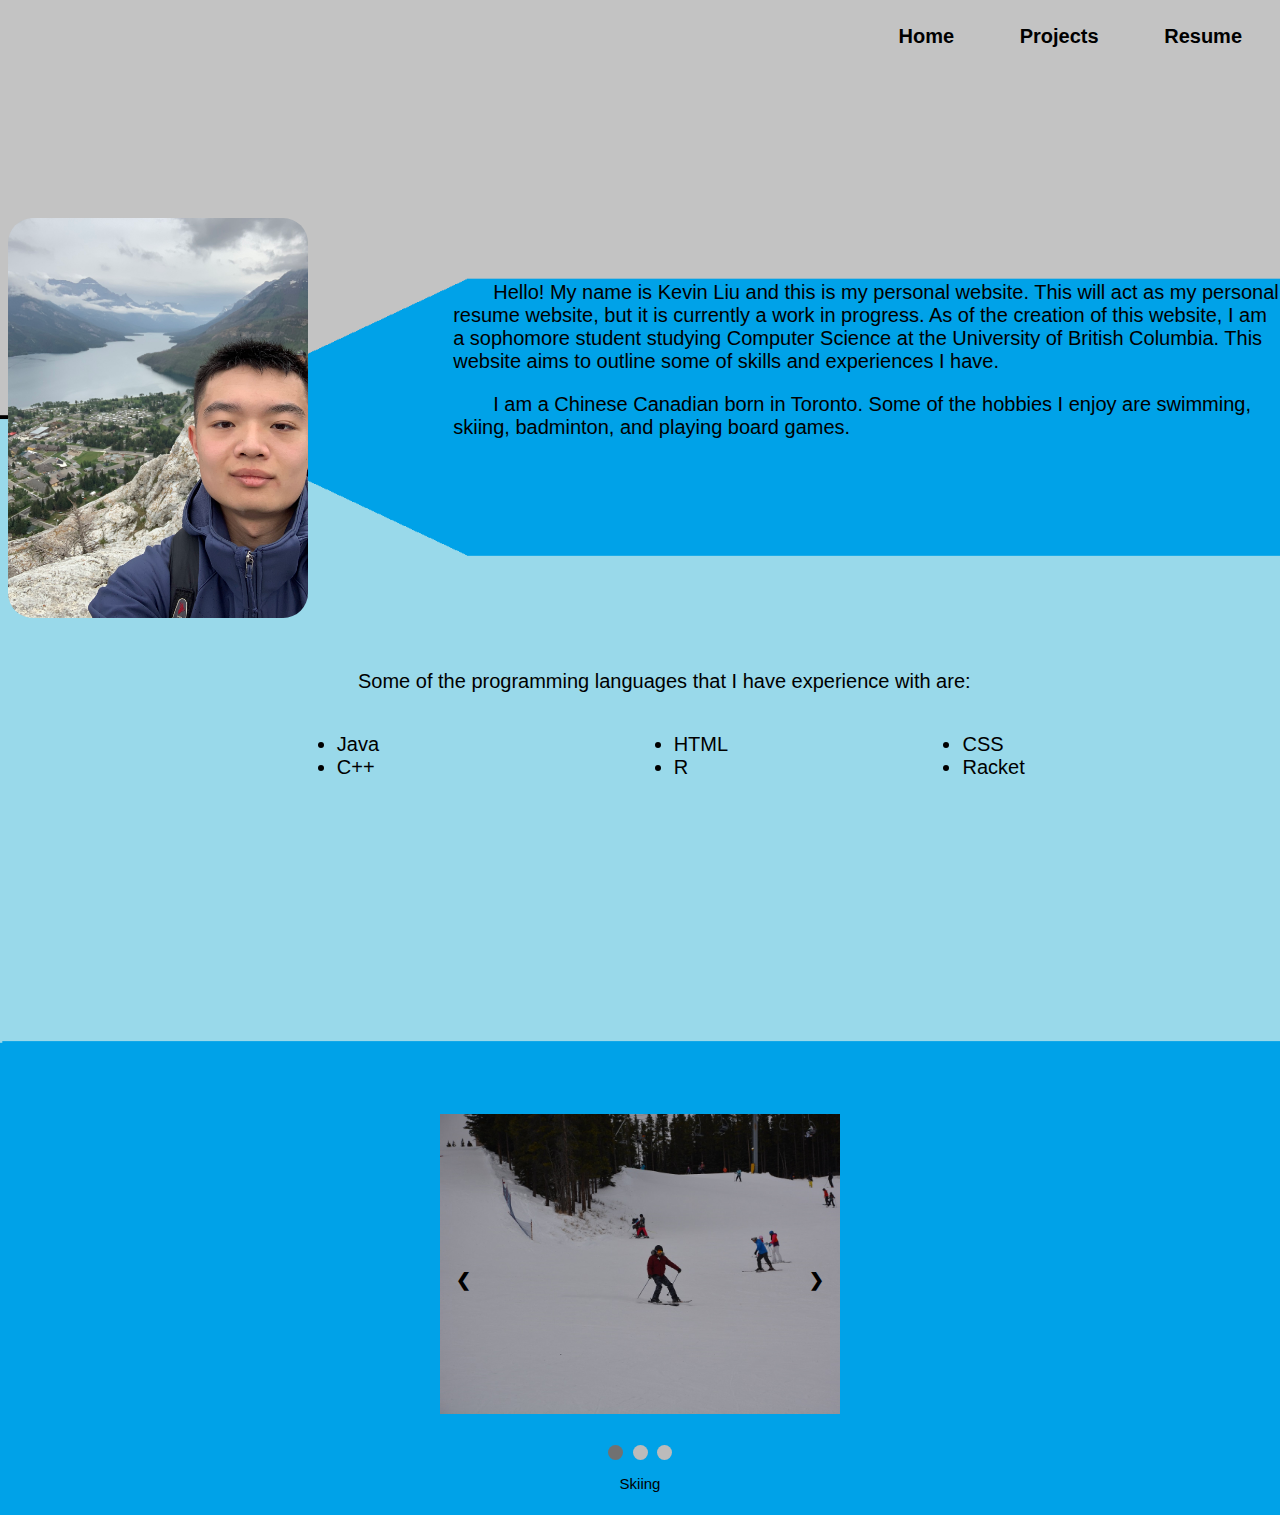
<file: index.htm>
<!DOCTYPE html>
<html lang="en">
	<head>
		<meta charset="utf-8">
		<link href="styles.css" rel="stylesheet">
		<title>Kevin Liu</title>
	</head>
	<body>
		<header>
			<h2>
				<a href="?" target="_blank" rel="noreferrer">Home</a>
				<a href="https://github.com/Kevin-L90?tab=repositories" target="_blank" rel="noreferrer">Projects</a>
				<a href="Resume.pdf" target="_blank" rel="noreferrer">Resume</a>
			</h2>
		</header>
		<div class="About-Me">
			<img id="Portrait" src="Portrait.jpg">
			<p id="About-Me">Hello! My name is Kevin Liu and this is my personal website.
					This will act as my personal resume website, but it is currently a work in progress.
					As of the creation of this website,
					 I am a sophomore student studying Computer Science at the University of British Columbia.
					This website aims to outline some of skills and experiences I have.
			</p>
			<p style="margin-left: 35%;margin-top: 20px;text-indent: 40px;">
				I am a Chinese Canadian born in Toronto.
				Some of the hobbies I enjoy are swimming, skiing, badminton, and playing board games.
			</p>
		</div>
		<div class="Slideshow">
			<div class="Slide fade">
				<img src="img/1.jpg" style="width:100%">
				<div class="text">Skiing</div>
			</div>
			<div class="Slide fade">
				<img src="img/2.jpg" style="width:100%">
				<div class="text">Building a snowman</div>
			</div>
			<div class="Slide fade">
				<img src="img/3.jpg" style="width:100%">
				<div class="text">Swim meet</div>
			</div>
			<br>
			<div style="text-align:center">
			  <span class="dot" onclick="currentSlide(1)"></span>
			  <span class="dot" onclick="currentSlide(2)"></span>
			  <span class="dot" onclick="currentSlide(3)"></span>
			</div>
			<a class="prev" onclick="plusSlides(-1)">&#10094;</a>
  		<a class="next" onclick="plusSlides(1)">&#10095;</a>
		</div>
		<div class="Plang">
			<p id="Plang-top">Some of the programming languages that I have experience with are:</p>
			<ul id="R1">
				<li>Java</li>
				<li>C++</li>
			</ul>
			<ul id="R2">
				<li>HTML</li>
				<li>R</li>
			</ul>
			<ul id="R3">
				<li>CSS</li>
				<li>Racket</li>
			</ul>
		</div>
		<script>
			var slideIndex = 1;
			showSlides(slideIndex);


			function plusSlides(n) {
			  showSlides(slideIndex += n);
			}


			function currentSlide(n) {
			  showSlides(slideIndex = n);
			}

			function showSlides(n) {
			  var i;
			  var slides = document.getElementsByClassName("Slide");
			  var dots = document.getElementsByClassName("dot");
			  if (n > slides.length) {slideIndex = 1}
			  if (n < 1) {slideIndex = slides.length}
			  for (i = 0; i < slides.length; i++) {
			      slides[i].style.display = "none";
			  }
			  for (i = 0; i < dots.length; i++) {
			      dots[i].className = dots[i].className.replace(" active", "");
			  }
			  slides[slideIndex-1].style.display = "block";
			  dots[slideIndex-1].className += " active";
			}
		</script>
	</body>
</html>
</file>
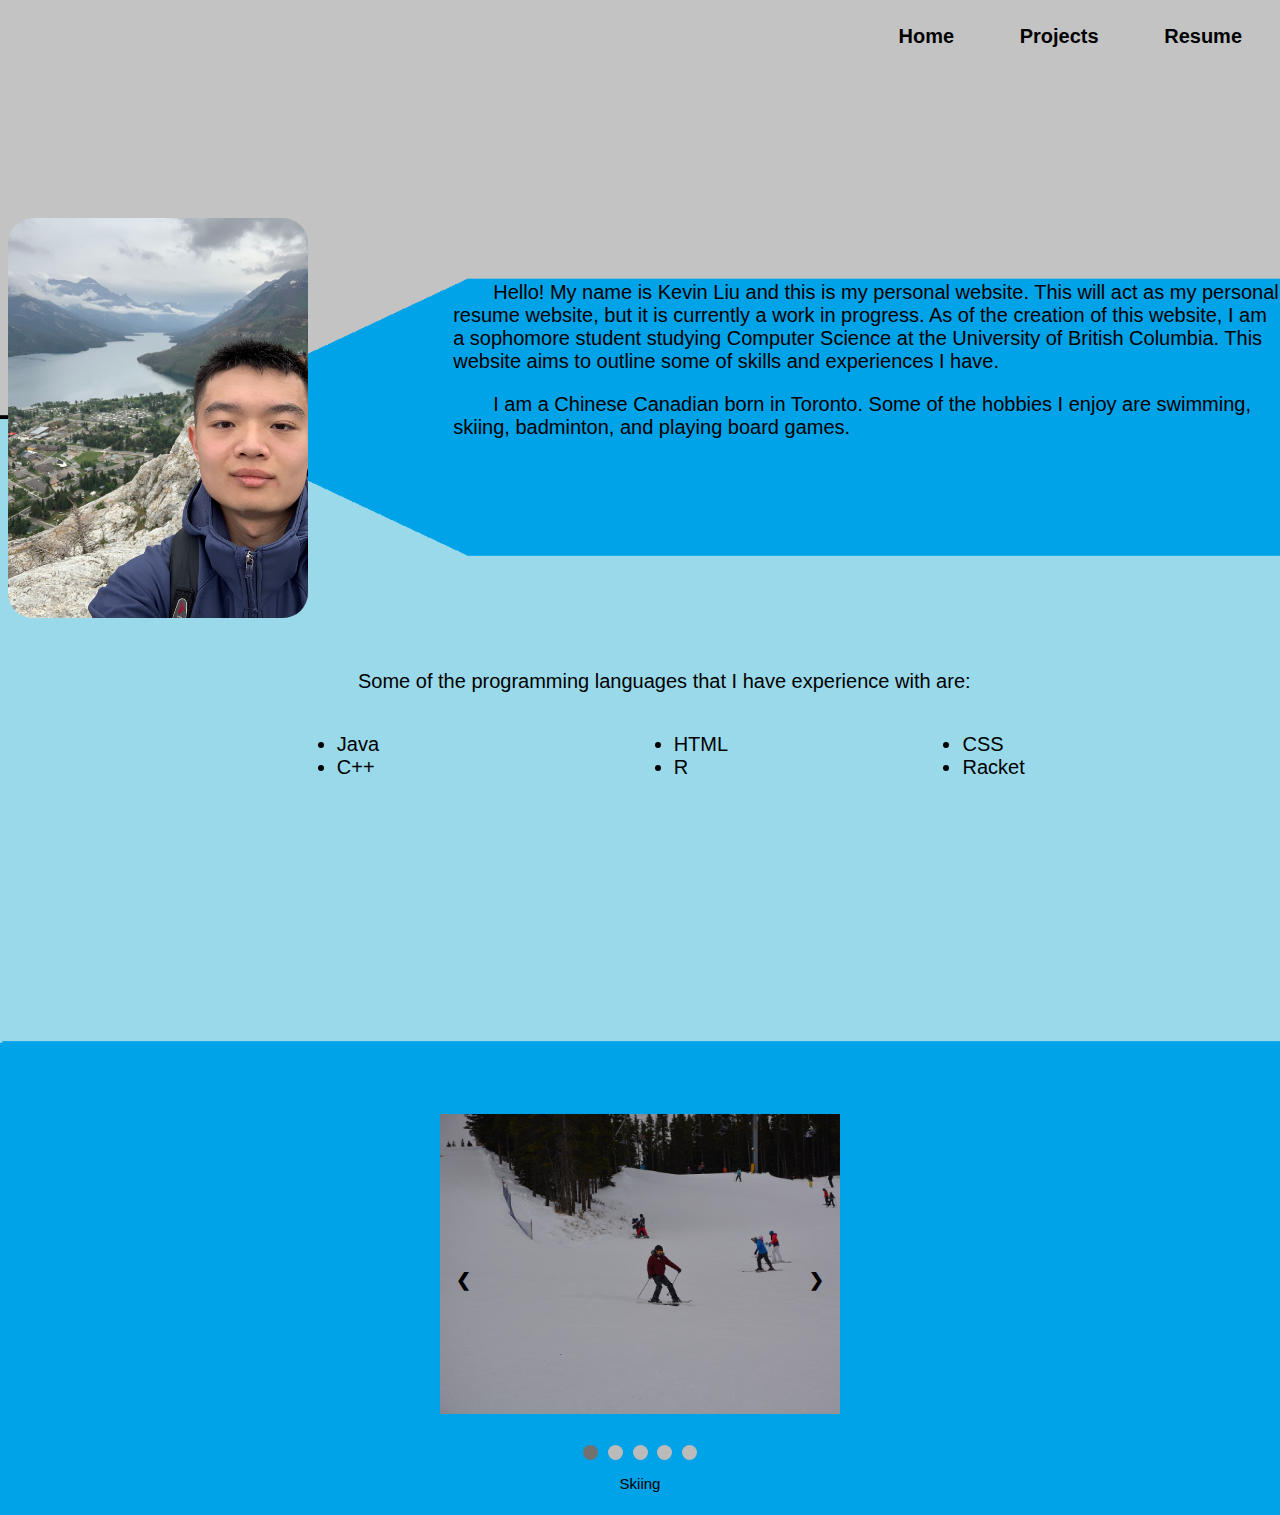
<file: index.html>
<!DOCTYPE html>
<html lang="en">
	<head>
		<meta charset="utf-8">
		<link href="styles.css" rel="stylesheet">
		<title>Kevin Liu</title>
	</head>
	<body>
		<header>
			<h2>
				<a href="?" target="_blank" rel="noreferrer">Home</a>
				<a href="https://github.com/Kevin-L90?tab=repositories" target="_blank" rel="noreferrer">Projects</a>
				<a href="Resume.pdf" target="_blank" rel="noreferrer">Resume</a>
			</h2>
		</header>
		<div class="About-Me">
			<img id="Portrait" src="img/Portrait.jpg">
			<p id="About-Me">Hello! My name is Kevin Liu and this is my personal website.
					This will act as my personal resume website, but it is currently a work in progress.
					As of the creation of this website,
					 I am a sophomore student studying Computer Science at the University of British Columbia.
					This website aims to outline some of skills and experiences I have.
			</p>
			<p style="margin-left: 35%;margin-top: 20px;text-indent: 40px;">
				I am a Chinese Canadian born in Toronto.
				Some of the hobbies I enjoy are swimming, skiing, badminton, and playing board games.
			</p>
		</div>
		<div class="Slideshow">
			<div class="Slide fade">
				<img src="img/1.jpg" style="width:100%">
				<div class="text">Skiing</div>
			</div>
			<div class="Slide fade">
				<img src="img/2.jpg" style="width:100%">
				<div class="text">Building a snowman</div>
			</div>
			<div class="Slide fade">
				<img src="img/3.jpg" style="width:100%">
				<div class="text">Swim meet</div>
			</div>
            <div class="Slide fade">
                <img src="img/4.jpg" style="width:100%">
                <div class="text">Water Valley</div>
            </div>
            <div class="Slide fade">
                <img src="img/5.jpg" style="width:100%">
                <div class="text">UBC Garden</div>
            </div>
			<br>
			<div style="text-align:center">
			  <span class="dot" onclick="currentSlide(1)"></span>
			  <span class="dot" onclick="currentSlide(2)"></span>
			  <span class="dot" onclick="currentSlide(3)"></span>
              <span class="dot" onclick="currentSlide(4)"></span>
              <span class="dot" onclick="currentSlide(5)"></span>
			</div>
			<a class="prev" onclick="plusSlides(-1)">&#10094;</a>
  		<a class="next" onclick="plusSlides(1)">&#10095;</a>
		</div>
		<div class="Plang">
			<p id="Plang-top">Some of the programming languages that I have experience with are:</p>
			<ul id="R1">
				<li>Java</li>
				<li>C++</li>
			</ul>
			<ul id="R2">
				<li>HTML</li>
				<li>R</li>
			</ul>
			<ul id="R3">
				<li>CSS</li>
				<li>Racket</li>
			</ul>
		</div>
		<script>
			var slideIndex = 1;
			showSlides(slideIndex);


			function plusSlides(n) {
			  showSlides(slideIndex += n);
			}


			function currentSlide(n) {
			  showSlides(slideIndex = n);
			}

			function showSlides(n) {
			  var i;
			  var slides = document.getElementsByClassName("Slide");
			  var dots = document.getElementsByClassName("dot");
			  if (n > slides.length) {slideIndex = 1}
			  if (n < 1) {slideIndex = slides.length}
			  for (i = 0; i < slides.length; i++) {
			      slides[i].style.display = "none";
			  }
			  for (i = 0; i < dots.length; i++) {
			      dots[i].className = dots[i].className.replace(" active", "");
			  }
			  slides[slideIndex-1].style.display = "block";
			  dots[slideIndex-1].className += " active";
			}
		</script>
	</body>
</html>
</file>
<file: styles.css>
* {
  box-sizing: border-box;
  font-family: sans-serif;
  font-size: 20px;
}

body {
  background-image: url(img/Background.png);
  background-repeat: no-repeat;
  background-size: cover;
}

header {
  display: flex;
  justify-content: flex-end;
}

a {
  padding-left: 30px;
  padding-right: 30px;
}

a:visited {
  text-decoration: none;
  color: black;
}

a:hover {
  text-decoration: none;
  color: black;
}

a:active {
  text-decoration: none;
  color: black;
}

a:link {
  text-decoration: none;
  color: black;
}

.About-Me {
  margin-top: 12%;
  position: absolute;
}

.Slideshow {
  top: 1050px;
  max-width: 400px;
  position: relative;
  margin: auto;
  padding-bottom: 50px;
}

.Slide {
  display: none;
}

.prev, .next {
  cursor: pointer;
  position: absolute;
  top: 40%;
  width: auto;
  margin-top: -22px;
  padding: 16px;
  color: black;
  font-weight: bold;
  font-size: 18px;
  transition: 0.6s ease;
  border-radius: 0 3px 3px 0;
  user-select: none;
}

.next {
  right: 0;
  border-radius: 3px 0 0 3px;
}

.prev:hover, .next:hover {
  background-color: rgba(0,0,0,0.8);
  color: white;
}

.text {
  color: black;
  font-size: 15px;
  padding: 8px 12px;
  position: absolute;
  bottom: 15px;
  width: 100%;
  text-align: center;
}

.dot {
  cursor: pointer;
  height: 15px;
  width: 15px;
  margin: 0 2px;
  background-color: #bbb;
  border-radius: 50%;
  display: inline-block;
  transition: background-color 0.6s ease;
}

.active, .dot:hover {
  background-color: #717171;
}

.fade {
  -webkit-animation-name: fade;
  -webkit-animation-duration: 1.5s;
  animation-name: fade;
  animation-duration: 1.5s;
}

.Plang{
  top: 650px;
  position: absolute;
}

#Portrait {
  max-width: 300px;
  max-height: 900px;
  position: absolute;
  border-radius: 25px;
}

#About-Me{
  margin-left: 35%;
  margin-top: 5%;
  text-indent: 40px;
}

#Plang-top{
  margin-left: 350px;
}

#R1{
  margin-left: 30%;
  position: absolute;
}

#R2{
  margin-left: 65%;
  position: absolute;
}

#R3{
  margin-left: 95%;
  position: absolute;
}

@-webkit-keyframes fade {
  from {opacity: .4}
  to {opacity: 1}
}

@keyframes fade {
  from {opacity: .4}
  to {opacity: 1}
}
</file>
